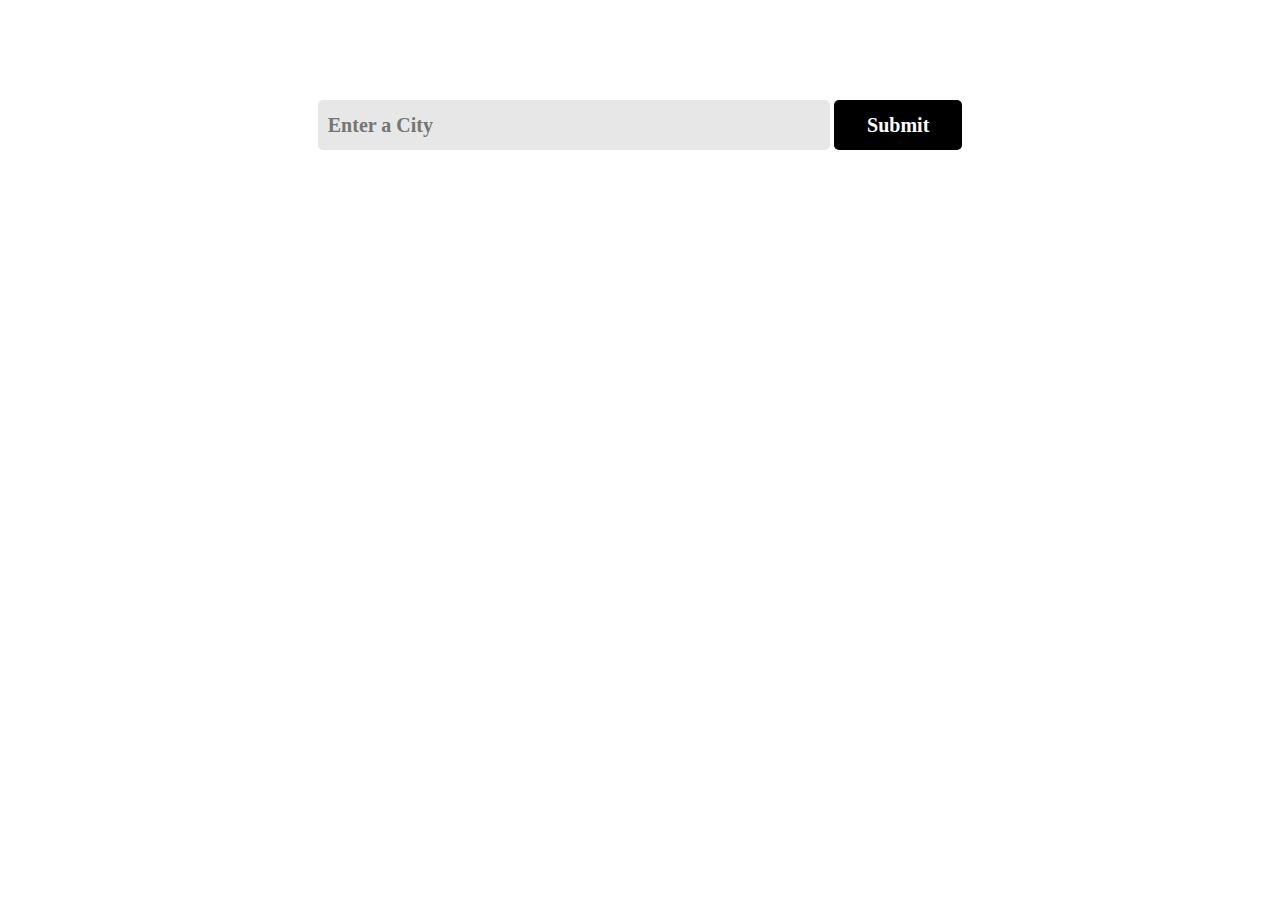
<file: Assignment3/index.html>
<!DOCTYPE html>
<html lang="en">
<head>
    <meta charset="UTF-8">
    <meta http-equiv="X-UA-Compatible" content="IE=edge">
    <meta name="viewport" content="width=device-width, initial-scale=1.0">
    <title>Weather App</title>
    <link rel="stylesheet" href="style.css">
</head>
<body>
    <div id="input">
        <input type="text" id="input-value" placeholder="Enter a City">
        <input type="button" value="Submit" id="btn">
    </div>
    <div id="display">
        <h1 id="name"></h1>
        <p id="description"></p>
        <p id="temp"></p>
    </div>
    <script src="main.js"></script>
</body>
</html>
</file>
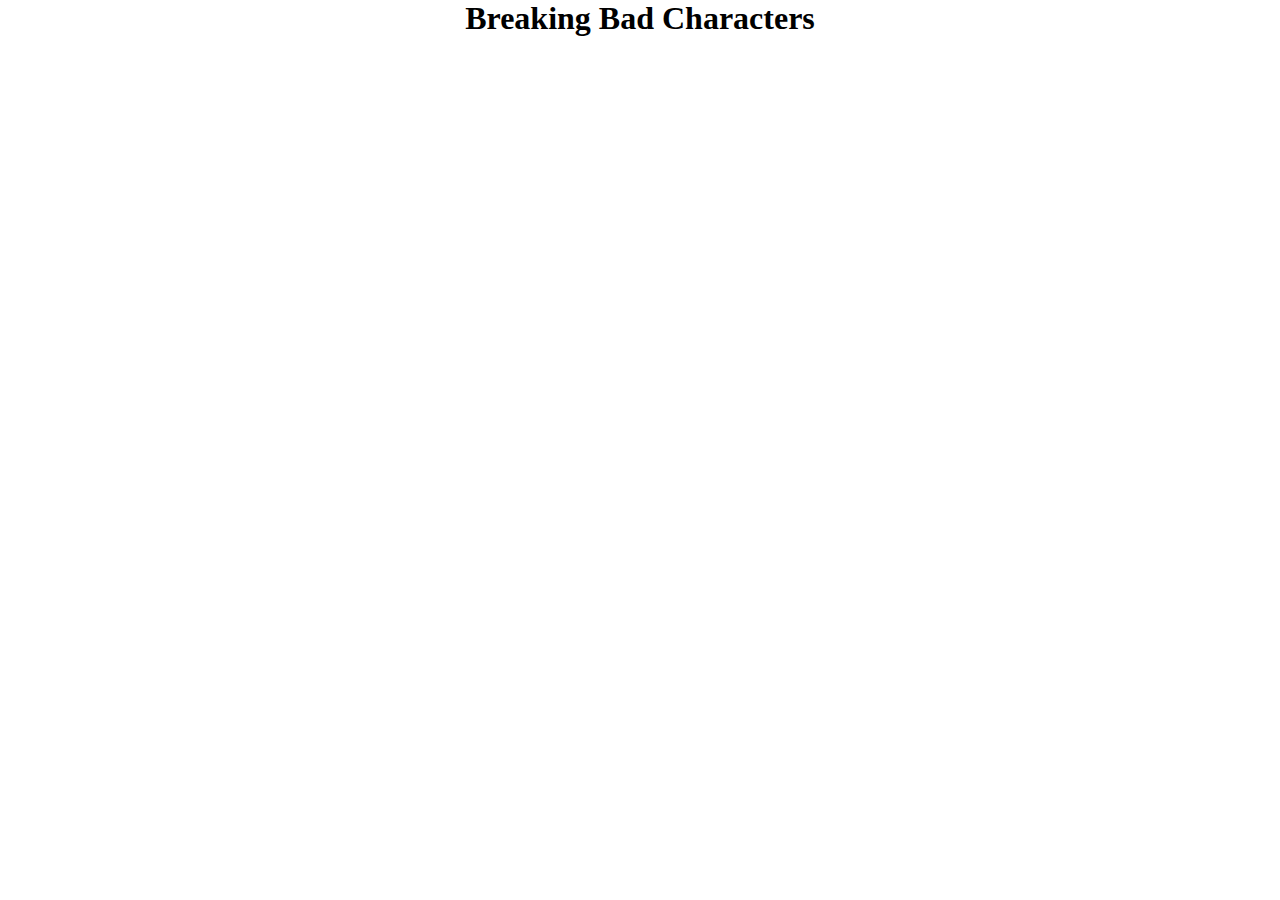
<file: Assignment2/breaking_bad/index.html>
<!DOCTYPE html>
<html lang="en">
<head>
    <meta charset="UTF-8">
    <meta http-equiv="X-UA-Compatible" content="IE=edge">
    <meta name="viewport" content="width=device-width, initial-scale=1.0">
    <title>Breaking Bad</title>
    <link rel="stylesheet" href="style.css">
</head>
<body>
    <h1>Breaking Bad Characters</h1>
    <div id="bad" class="bad">
       
    </div>
    <script src="main.js"></script>
</body>
</html>
</file>
<file: Assignment3/style.css>
*{
    margin: 0;
    padding: 0;
    box-sizing: border-box;
}

body{
    font-family: 'Segoe UI', Tahoma, Geneva, Verdana, sans-serif;
}

#input{
    text-align: center;
    margin: 100px 0;
}

#input [type="text"]{
    height: 50px;
    width: 40%;
    background: #e7e7e7;
    font-family: 'Segoe UI',serif;
    font-weight: bold;
    font-size: 20px;
    border: none;
    border-radius: 5px;
    padding: 10px;
}

#input [type="button"]{
    height: 50px;
    width: 10%;
    background: black;
    color: white;
    font-family: 'Segoe UI',serif;
    font-weight: bold;
    font-size: 20px;
    border: none;
    border-radius: 5px;
    padding: 10px;
}

#display{
    display: flex;
    justify-content: center;
    align-items: center;
    flex-direction: column;
}
</file>
<file: Assignment2/breaking_bad/style.css>
*{
    margin: 0;
    padding: 0;
    box-sizing: border-box;
}

body{
    background-color: #fff;
    font-family: serif;
    display: flex;
    flex-direction: column;
    flex-wrap: wrap;
}

h1{
    text-align: center;
}

.bad{
    display: flex;
    flex-direction: row;
    flex-wrap: wrap;
    justify-content: space-around;
}


.profile{
    background: #f4f4f4;
    color: black;
    display: flex;
    flex-direction: column;
    flex-wrap: wrap;
    justify-content: center;
    align-items: center;
    margin: 10px
}

span{
    text-align: center;
}

.info{
    display: flex;
    flex-direction: column;
    justify-content: center;
    align-items: center;
}
</file>
